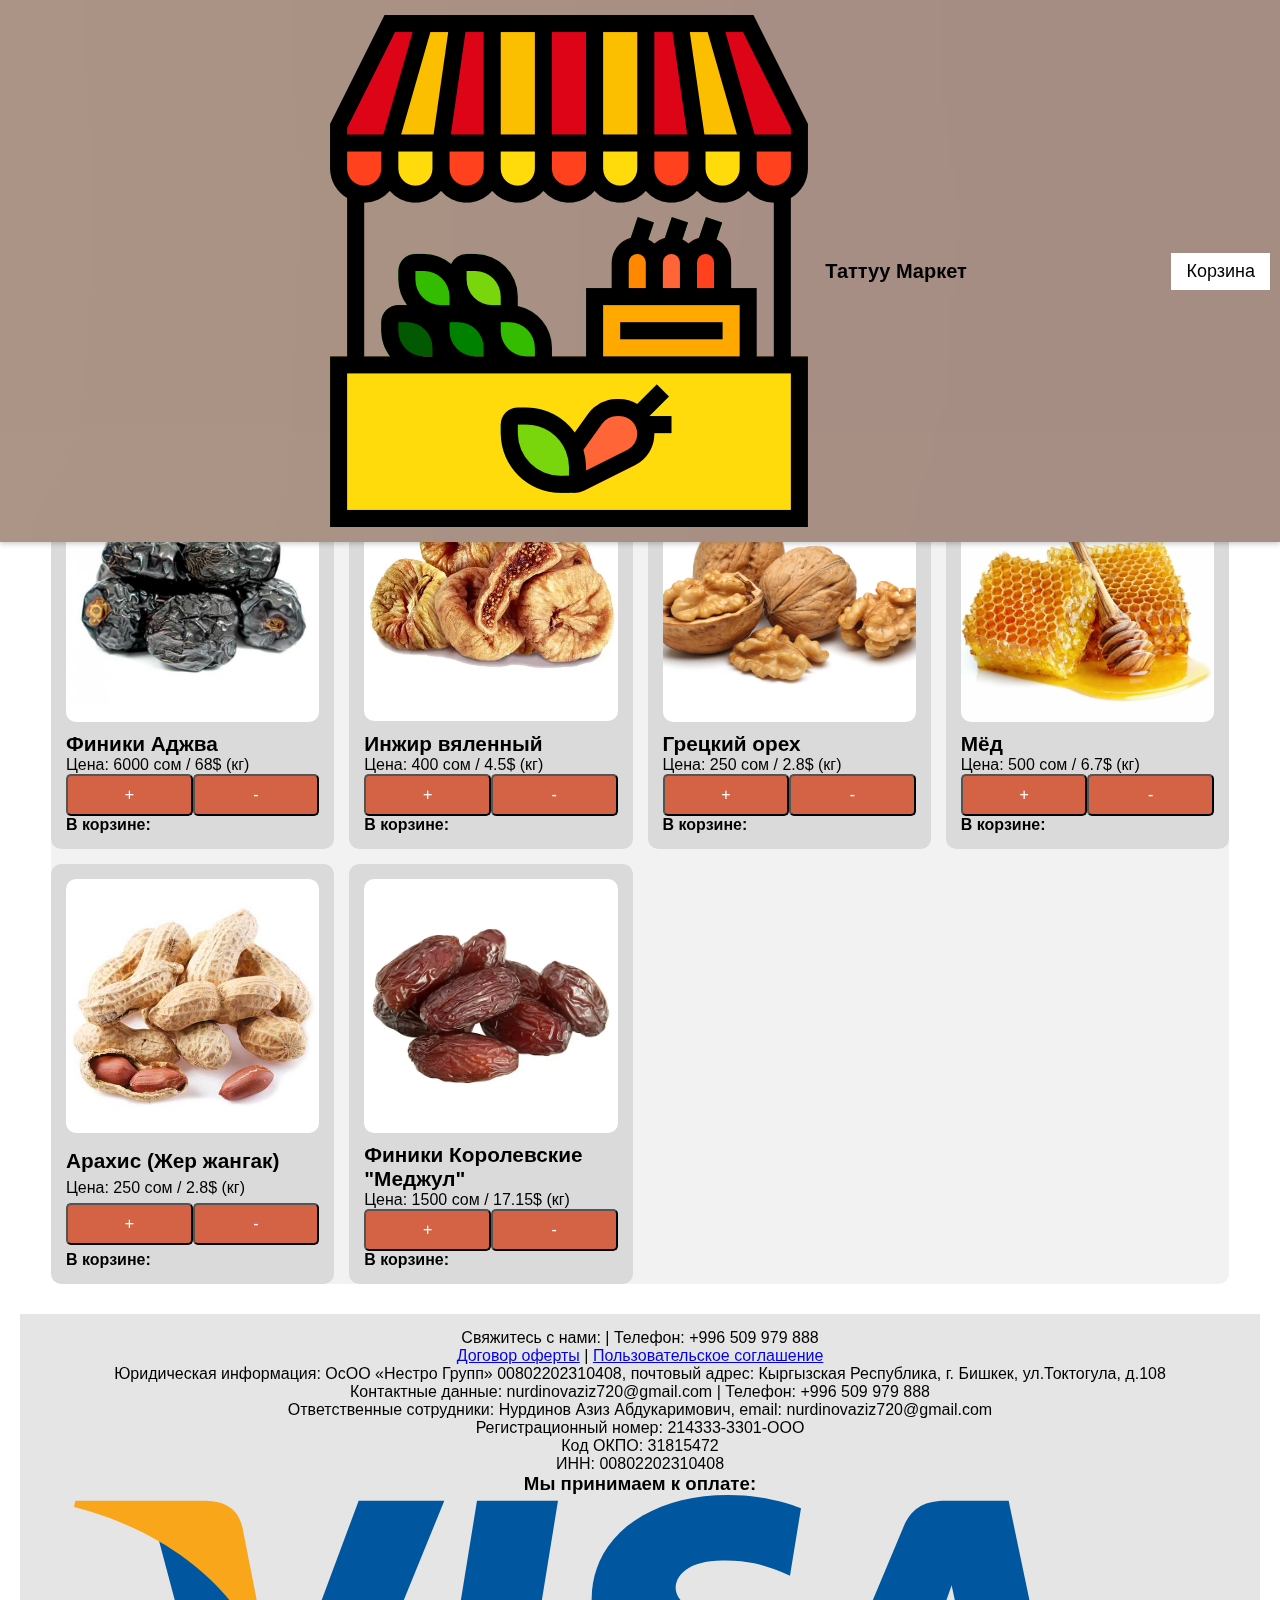
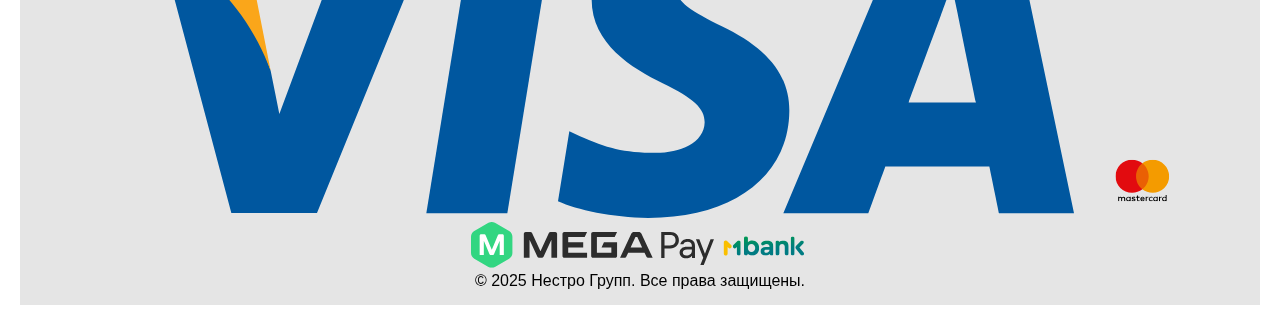
<file: index.html>
<!DOCTYPE html>
<html lang="ru">
<head>
    <meta charset="UTF-8">
    <meta name="viewport" content="width=device-width, initial-scale=1">
    <link rel="icon" type="image/x-icon" href="assets/favicon.png">
    <title>Таттуу Маркет</title>
    <link rel="stylesheet" href="css/styles.css">
    <script src="js/scripts.js"></script>
</head>
<body>
<header>
    <img class="main-logo" src="assets/logo.png" alt="logo">
    <h1>Таттуу Маркет</h1>
    <button id='cart' class="cart" onclick="location.href='cart.html'">Корзина</button>
</header>
<div class="container">
    <div class="hero">
        <img src="assets/header.jpg" alt="Hero Image">
    </div>
    <h2>Доступные продукты</h2>
    <div class="products">
        <div class="product">
            <img src="assets/finiki-adgva.jpg" alt="Финики Аджва">
            <h3>Финики Аджва</h3>
            <p>Цена: 6000 сом / 68$ (кг)</p>
            <div class="btn-row">
                <button onclick="addToCart(dates_adjva)" class="btn" type="button">+</button>
                <button onclick="removeFromCart(dates_adjva)" class="btn" type="button">-</button>
            </div>
            <p id='dates-adjva-cart' class="bold">В корзине: </p>
        </div>
        <div class="product">
            <img src="assets/injir.webp" alt="Инжир вяленный">
            <h3>Инжир вяленный</h3>
            <p>Цена: 400 сом / 4.5$ (кг)</p>
            <div class="btn-row">
                <button onclick="addToCart(fig)" class="btn" type="button">+</button>
                <button onclick="removeFromCart(fig)" class="btn" type="button">-</button>
            </div>
            <p id="fig-cart" class="bold">В корзине: </p>
        </div>
        <div class="product">
            <img src="assets/greckiy-oreh.jpg" alt="Грецкий орех">
            <h3>Грецкий орех</h3>
            <p>Цена: 250 сом / 2.8$ (кг)</p>
            <div class="btn-row">
                <button onclick="addToCart(walnuts)" class="btn" type="button">+</button>
                <button onclick="removeFromCart(walnuts)" class="btn" type="button">-</button>
            </div>
            <p id="walnuts-cart" class="bold">В корзине: </p>
        </div>
        <div class="product">
            <img src="assets/med.jpeg" alt="Мёд">
            <h3>Мёд</h3>
            <p>Цена: 500 сом / 6.7$ (кг)</p>
            <div class="btn-row">
                <button onclick="addToCart(honey)" class="btn" type="button">+</button>
                <button onclick="removeFromCart(honey)" class="btn" type="button">-</button>
            </div>
            <p id="honey-cart" class="bold">В корзине: </p>
        </div>
        <div class="product">
            <img src="assets/arahis.jpg" alt="Арахис (Жер жангак)">
            <h3>Арахис (Жер жангак)</h3>
            <p>Цена: 250 сом / 2.8$ (кг)</p>
            <div class="btn-row">
                <button onclick="addToCart(peanut)" class="btn" type="button">+</button>
                <button onclick="removeFromCart(peanut)" class="btn" type="button">-</button>
            </div>
            <p id="peanut-cart" class="bold">В корзине: </p>
        </div>
        <div class="product">
            <img src="assets/finiki-medjul.webp" alt="Финики Королевские 'Меджул'">
            <h3>Финики Королевские "Меджул"</h3>
            <p>Цена: 1500 сом / 17.15$ (кг)</p>
            <div class="btn-row">
                <button onclick="addToCart(dates_medjul)" class="btn" type="button">+</button>
                <button onclick="removeFromCart(dates_medjul)" class="btn" type="button">-</button>
            </div>
            <p id="dates-medjul-cart" class="bold">В корзине: </p>
        </div>
    </div>
</div>
<footer>
    <p>Свяжитесь с нами: | Телефон: +996 509 979 888 </p>
    <p><a href="assets/updated_offer_agreement.pdf" target="_blank">Договор оферты</a> | <a href="assets/updated_user_agreement.pdf" target="_blank">Пользовательское соглашение</a></p>
    <p>Юридическая информация: ОсОО «Нестро Групп» 00802202310408, почтовый адрес: Кыргызская Республика, г. Бишкек, ул.Токтогула, д.108 </p>
    <p>Контактные данные: nurdinovaziz720@gmail.com | Телефон: +996 509 979 888</p>
    <p>Ответственные сотрудники: Нурдинов Азиз Абдукаримович, email: nurdinovaziz720@gmail.com</p>
    <p>Регистрационный номер: 214333-3301-ООО</p>
    <p>Код ОКПО: 31815472 </p>
    <p>ИНН: 00802202310408</p>

    <h3>Мы принимаем к оплате:</h3>
    <div class="payment-methods">
        <img class="logo" src="assets/Visa_Inc._logo.svg" alt="Visa">
        <img class="logo" src="assets/MasterCard_.svg" alt="MasterCard">
        <img class="logo" src="assets/MegaPay-512h-svg.svg" alt="Megapay">
        <img class="logo" src="assets/MBank_.svg" alt="MBank">
    </div>

    <p>&copy; 2025 Нестро Групп. Все права защищены.</p>
</footer>

</body>
</html>
</file>
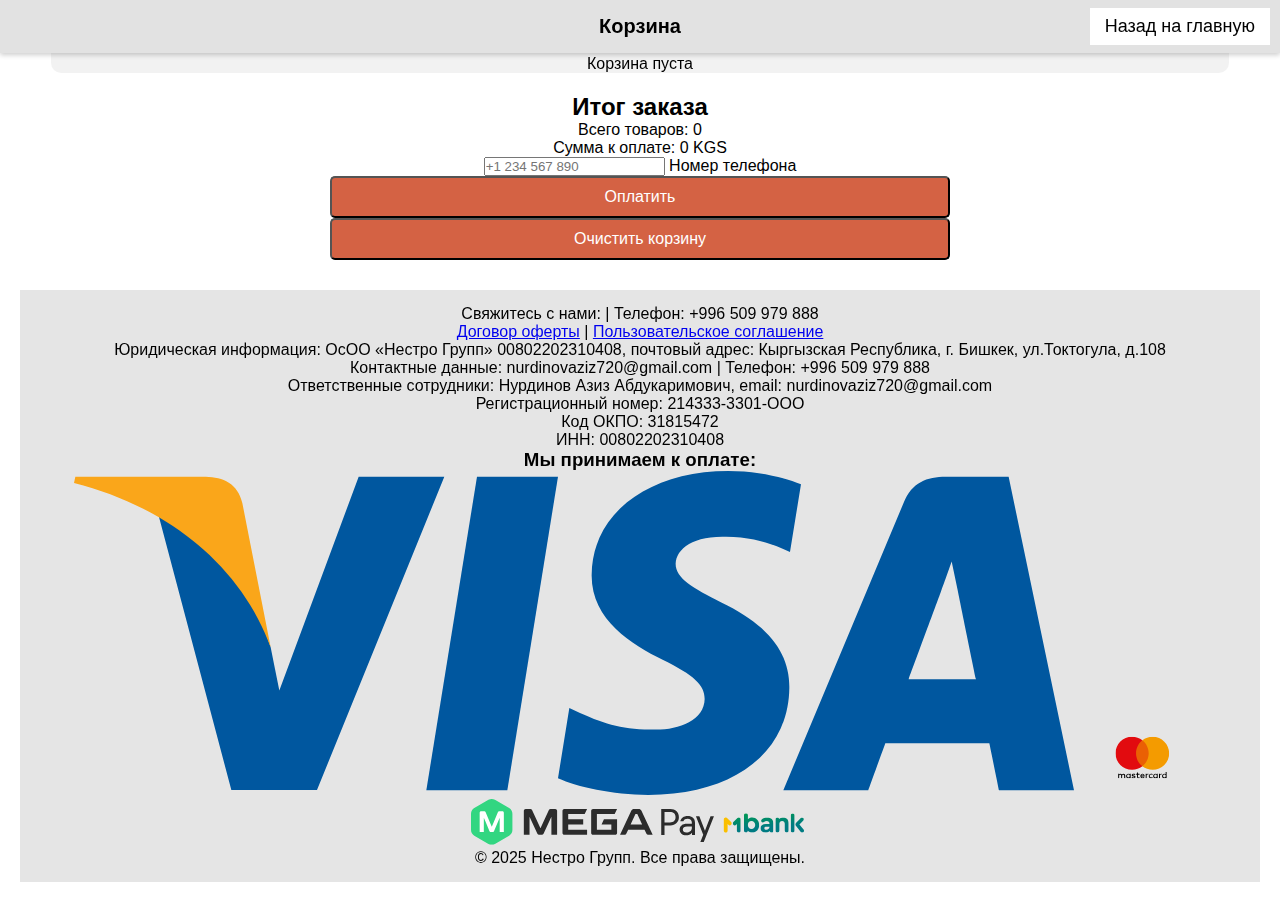
<file: cart.html>
<!DOCTYPE html>
<html lang="ru">
<head>
    <meta charset="UTF-8">
    <meta name="viewport" content="width=device-width, initial-scale=1">
    <link rel="icon" type="image/x-icon" href="assets/favicon.png">
    <title>Корзина - Таттуу Маркет</title>
    <link rel="stylesheet" href="css/styles.css">
    <script src="js/scripts.js"></script>
    <script src="js/cart.js"></script>
</head>
<body>
<header>
    <h1>Корзина</h1>
    <button id='cart' class="cart" onclick="location.href='index.html'">Назад на главную</button>
</header>
<div class="cart-container" id="cart-items">
</div>
<div class="cart-summary" id="cart-summary">
    <h2>Итог заказа</h2>
    <p>Всего товаров: <span id="total-items">0</span></p>
    <p>Сумма к оплате: <span id="total-amount">0</span> KGS</p>
</div>
<div class="input-container">
    <input type="tel" id="phone-number" placeholder="+1 234 567 890" pattern="[+0-9\s\-()]*" required>
    <label for="phone-number">Номер телефона</label>
</div>
<div class="cart-actions">
    <button onclick="pay()" class="btn">Оплатить</button>
    <button onclick="clearCart()" class="btn">Очистить корзину</button>
</div>

<div id="payment-success" class="success-bar" style="display: none;">
    ✅ Оплата прошла успешно!
</div>
<div id="payment-error" class="error-bar" style="display: none;">
    ❌ Оплата не прошла. Попробуйте еще раз.
</div>
<footer>
    <p>Свяжитесь с нами: | Телефон: +996 509 979 888 </p>
    <p><a href="assets/updated_offer_agreement.pdf" target="_blank">Договор оферты</a> | <a href="assets/updated_user_agreement.pdf" target="_blank">Пользовательское соглашение</a></p>
    <p>Юридическая информация: ОсОО «Нестро Групп» 00802202310408, почтовый адрес: Кыргызская Республика, г. Бишкек, ул.Токтогула, д.108 </p>
    <p>Контактные данные: nurdinovaziz720@gmail.com | Телефон: +996 509 979 888</p>
    <p>Ответственные сотрудники: Нурдинов Азиз Абдукаримович, email: nurdinovaziz720@gmail.com</p>
    <p>Регистрационный номер: 214333-3301-ООО</p>
    <p>Код ОКПО: 31815472 </p>
    <p>ИНН: 00802202310408</p>

    <h3>Мы принимаем к оплате:</h3>
    <div class="payment-methods">
        <div class="payment-methods">
            <img class="logo" src="assets/Visa_Inc._logo.svg" alt="Visa">
            <img class="logo" src="assets/MasterCard_.svg" alt="MasterCard">
            <img class="logo" src="assets/MegaPay-512h-svg.svg" alt="Megapay">
            <img class="logo" src="assets/MBank_.svg" alt="MBank">
        </div>
    </div>

    <p>&copy; 2025 Нестро Групп. Все права защищены.</p>
</footer>
</body>
</html>
</file>
<file: css/styles.css>
* {
  margin: 0;
  padding: 0;
  box-sizing: border-box;
  font-family: Arial, sans-serif;
}
body {
  background: white;
  color: black;
  text-align: center;
  padding: 20px;
}
header {
  top: 0;
  left: 0;
  height: fit-content;
  width: 100%;
  padding: 15px;

  display: flex;
  align-items: center;
  justify-content: center;

  background: rgba(0, 0, 0, 0.1);
  backdrop-filter: blur(1000px);
  box-shadow: 0 2px 5px rgba(0, 0, 0, 0.2);
  position: fixed;
  font-size: 10px;
  text-align: center;
  z-index: 1000;
}
.container {
  max-width: 95%;
  margin: 20px auto;
  padding-top: 15px;
  background: rgba(0, 0, 0, 0.05);
  border-radius: 10px;
  backdrop-filter: blur(30px);
}
.cart-container {
  flex: 1;
  max-width: 95%;
  margin: 20px auto;
  padding-top: 15px;
  background: rgba(0, 0, 0, 0.05);
  border-radius: 10px;
  backdrop-filter: blur(30px);
}
.hero img {
  width: 100%;
  border-radius: 10px;
  margin: 15px 0;
}
.products {
  display: grid;
  grid-template-columns: repeat(auto-fit, minmax(250px, 1fr)); /* Responsive grid */
  gap: 15px;
  margin-top: 15px;
}
.product {
  display: flex;
  flex-direction: column;
  justify-content: space-between;
  padding: 15px;
  background: rgba(0, 0, 0, 0.1);
  border-radius: 10px;
  text-align: left;
  font-size: 1em;
  height: 100%;
}
.product img {
  width: 100%;
  border-radius: 10px;
  margin-bottom: 10px;
}
.product h3 {
  font-size: 1.3em;
}
.product p {
  font-size: 1em;
}
.btn-row {
  display: flex;
}
.btn {
  width: 50%;
  padding: 10px 20px;
  background: #d46244;
  color: white;
  text-decoration: none;
  border-radius: 5px;
  transition: 0.3s;
  font-size: 1em;
  text-align: center;
  margin-top: auto;
}
.btn:hover {
  background: #ff518f;
}
.cart {
  position: absolute;
  right: 10px;
  background: #fff;
  border: none;
  padding: 8px 15px;
  cursor: pointer;
  font-size: 18px;
}
p.bold {
  font-weight: bold;
}
footer {
  margin-top: 30px;
  padding: 15px;
  background: rgba(0, 0, 0, 0.1);
  backdrop-filter: blur(30px);
}

/* Responsive Design */
@media (max-width: 768px) {
  .products {
    grid-template-columns: 1fr; /* Single column for smaller screens */
  }
  .product {
    font-size: 1em;
    padding: 10px;
  }
  .btn {
    font-size: 1em;
    padding: 10px;
  }
}
</file>
